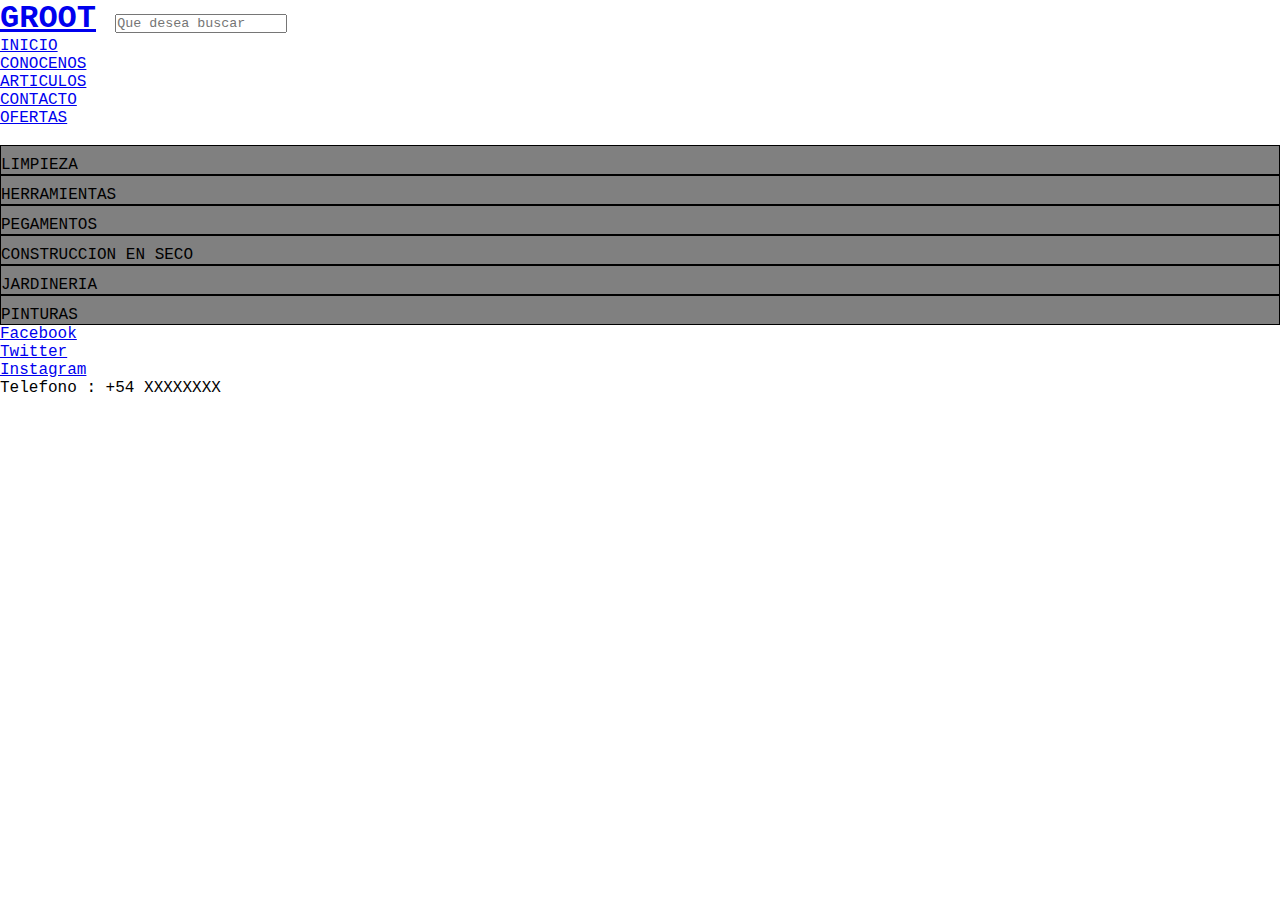
<file: groot/articulos.html>
<!DOCTYPE html>
<html lang="en">

<head>
  <meta charset="UTF-8" />
  <meta http-equiv="X-UA-Compatible" content="IE=edge" />
  <meta name="viewport" content="width=device-width, initial-scale=1.0" />
  <link rel="stylesheet" href="./css/style.css" />
  <title>GROOT</title>
</head>

<body>
  <!-- HEADER -->
  <header>
    <!-- LOGO -->
    <h1 class="inline">
      <a class="links" href="./index.html">GROOT</a>
    </h1>
    <label for="search"></label>
    <form class="inline" action="#" method="get">
      <input type="search" name="search" id="search" placeholder="Que desea buscar" />
    </form>
    <div></div>
    <!-- MENU -->
    <nav>
      <ul>
        <li><a class="links" href="./index.html">INICIO</a></li>
        <li>
          <a class="links" href="./conocenos.html">CONOCENOS</a>
        </li>
        <li><a class="links" href="./articulos.html">ARTICULOS</a></li>
        <li><a class="links" href="./contacto.html">CONTACTO</a></li>
        <li><a class="links" href="./ofertas.html">OFERTAS</a></li>
      </ul>
    </nav>
  </header>
  <!-- MAIN -->
  <main>
    <section>
      <ul><br>
        <li class="articulos">LIMPIEZA</li>
        <li class="articulos">HERRAMIENTAS</li>
        <li class="articulos">PEGAMENTOS</li>
        <li class="articulos">CONSTRUCCION EN SECO</li>
        <li class="articulos">JARDINERIA</li>
        <li class="articulos">PINTURAS</li>
      </ul>
    </section>
  </main>
  <!-- FOOTER -->
  <footer>
    <ol>
      <li>
        <a href="https://www.facebook.com/" target="_blank">Facebook</a>
      </li>
      <li>
        <a href="https://www.twitter.com/" target="_blank">Twitter</a>
      </li>
      <li>
        <a href="https://www.instagram.com/" target="_blank">Instagram</a>
      </li>
      <li>Telefono : +54 XXXXXXXX</li>
    </ol>
  </footer>
</body>

</html>
</file>
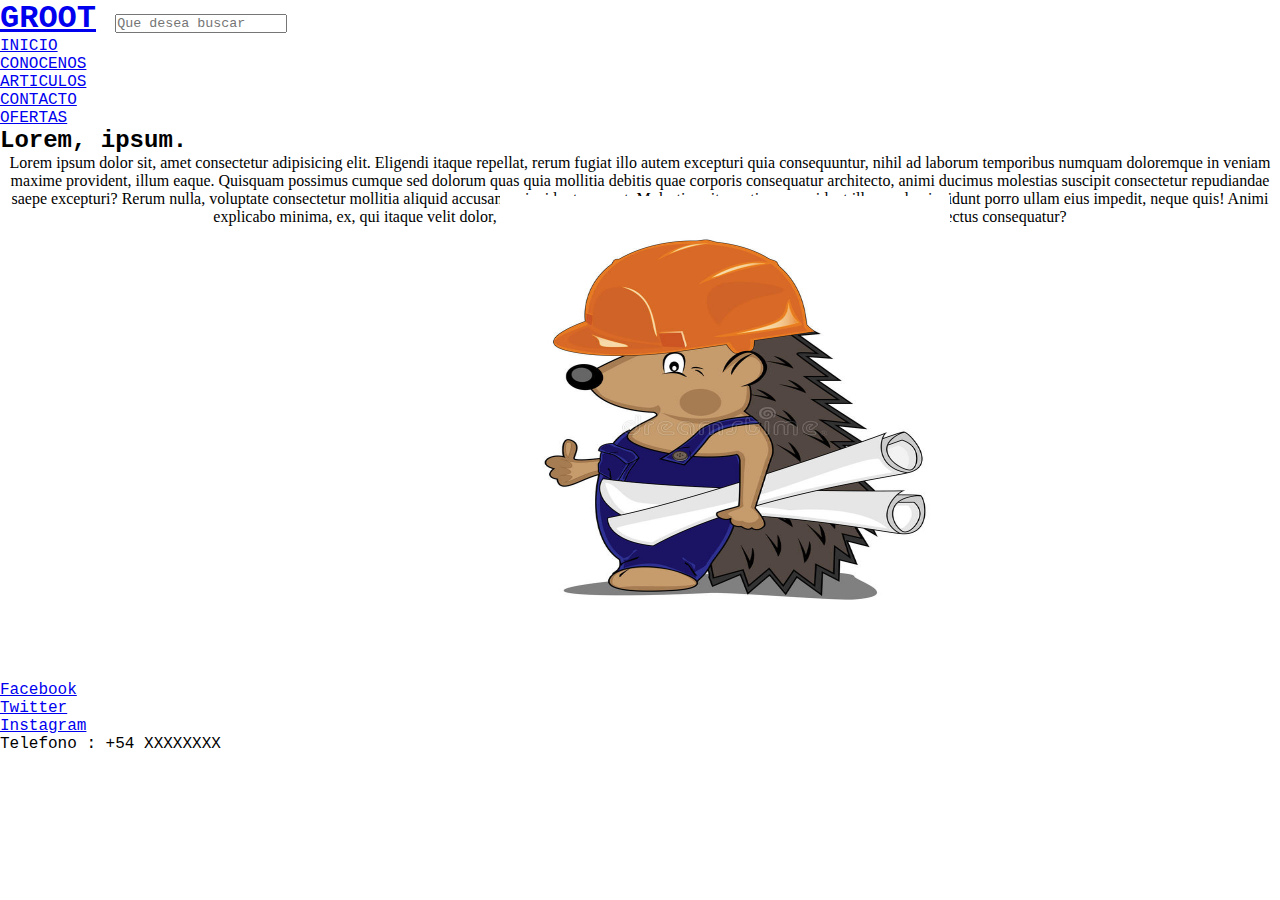
<file: groot/conocenos.html>
<!DOCTYPE html>
<html lang="en">
  <head>
    <meta charset="UTF-8" />
    <meta http-equiv="X-UA-Compatible" content="IE=edge" />
    <meta name="viewport" content="width=device-width, initial-scale=1.0" />
    <link rel="stylesheet" href="./css/style.css" />
    <title>GROOT</title>
  </head>
  <body>
    <!-- HEADER -->
    <header>
      <!-- LOGO -->
      <h1 class="inline">
        <a class="links" href="./index.html">GROOT</a>
      </h1>
      <label for="search"></label>
      <form class="inline" action="#" method="get">
        <input type="search" name="search" id="search" placeholder="Que desea buscar" />
      </form>
      <div></div>
      <!-- MENU -->
      <nav>
        <ul>
          <li><a class="links" href="./index.html">INICIO</a></li>
          <li>
            <a class="links" href="./conocenos.html">CONOCENOS</a>
          </li>
          <li><a class="links" href="./articulos.html">ARTICULOS</a></li>
          <li><a class="links" href="./contacto.html">CONTACTO</a></li>
          <li><a class="links" href="./ofertas.html">OFERTAS</a></li>
        </ul>
      </nav>
    </header>
    <!-- MAIN -->
    <main>
      <section>
        <h2>Lorem, ipsum.</h2>
        <p class="centrar">
          Lorem ipsum dolor sit, amet consectetur adipisicing elit. Eligendi itaque repellat, rerum fugiat illo autem excepturi quia consequuntur, nihil ad laborum temporibus numquam doloremque in veniam maxime provident, illum eaque.
          Quisquam possimus cumque sed dolorum quas quia mollitia debitis quae corporis consequatur architecto, animi ducimus molestias suscipit consectetur repudiandae saepe excepturi? Rerum nulla, voluptate consectetur mollitia aliquid accusamus incidunt quaerat.
          Molestias vitae ratione provident illum culpa incidunt porro ullam eius impedit, neque quis! Animi explicabo minima, ex, qui itaque velit dolor, beatae expedita inventore voluptas aliquam asperiores laboriosam delectus consequatur?
        </p>
        <img class="medio" src="./img/groot.jpg" alt="erizo constructor">
      </section>
    </main>
    <!-- FOOTER -->
    <footer>
      <ol>
        <li>
          <a href="https://www.facebook.com/" target="_blank">Facebook</a>
        </li>
        <li>
          <a href="https://www.twitter.com/" target="_blank">Twitter</a>
        </li>
        <li>
          <a href="https://www.instagram.com/" target="_blank">Instagram</a>
        </li>
        <li>Telefono : +54 XXXXXXXX</li>
      </ol>
    </footer>
  </body>
</html>
</file>
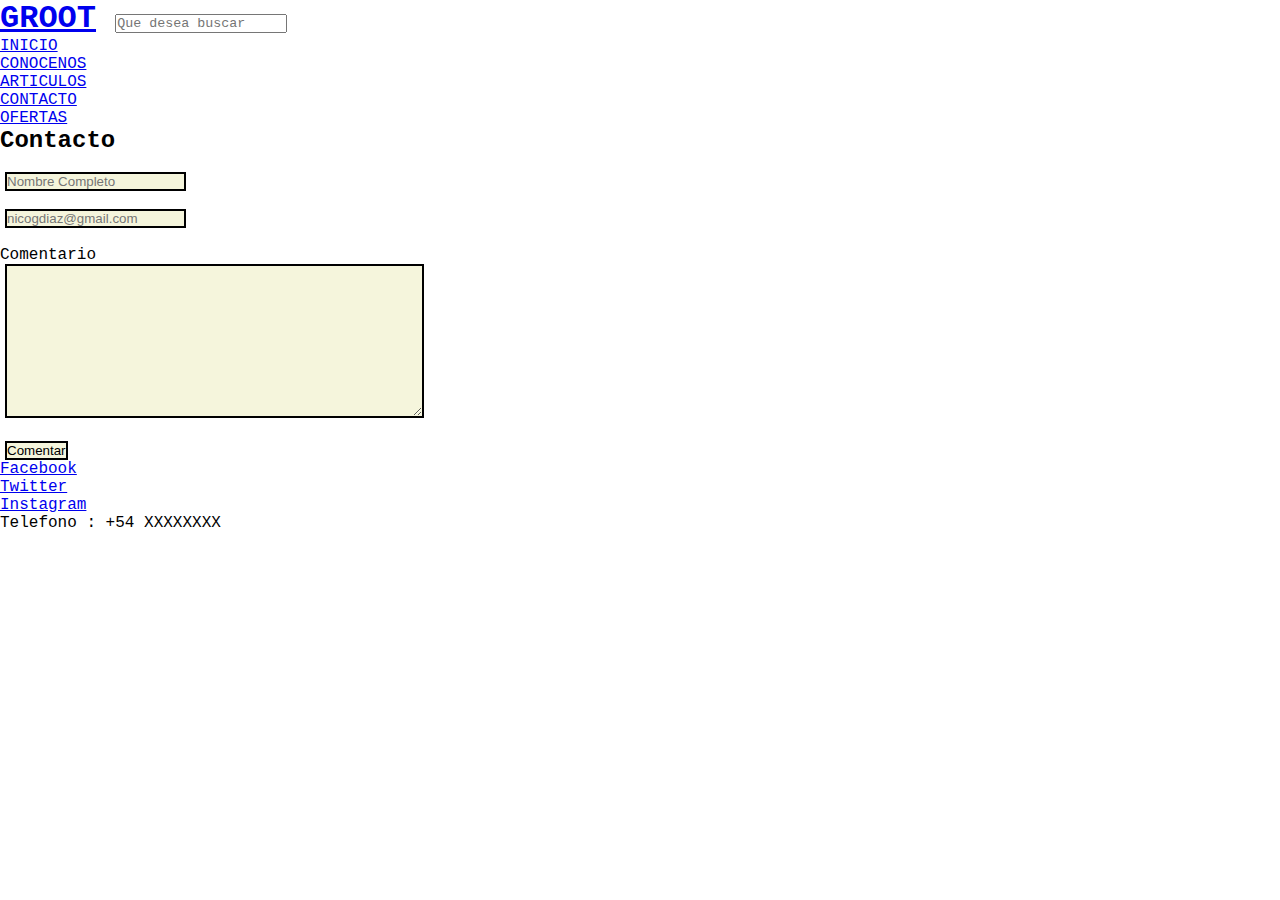
<file: groot/contacto.html>
<!DOCTYPE html>
<html lang="en">
  <head>
    <meta charset="UTF-8" />
    <meta http-equiv="X-UA-Compatible" content="IE=edge" />
    <meta name="viewport" content="width=device-width, initial-scale=1.0" />
    <link rel="stylesheet" href="./css/style.css" />
    <title>GROOT</title>
  </head>
  <body>
    <!-- HEADER -->
    <header>
      <!-- LOGO -->
      <h1 class="inline">
        <a class="links" href="./index.html">GROOT</a>
      </h1>
      <label for="search"></label>
      <form class="inline" action="#" method="get">
        <input type="search" name="search" id="search" placeholder="Que desea buscar" />
      </form>
      <div></div>
      <!-- MENU -->
      <nav>
        <ul>
          <li><a class="links" href="./index.html">INICIO</a></li>
          <li>
            <a class="links" href="./conocenos.html">CONOCENOS</a>
          </li>
          <li><a class="links" href="./articulos.html">ARTICULOS</a></li>
          <li><a class="links" href="./contacto.html">CONTACTO</a></li>
          <li><a class="links" href="./ofertas.html">OFERTAS</a></li>
        </ul>
      </nav>
    </header>
    <!-- MAIN -->
    <main>
      <h2>Contacto</h2><br>
      <input class="contacto" type="text" placeholder="Nombre Completo" name="nombre-completo">
      <br><br>
      <input class="contacto" type="email" placeholder="nicogdiaz@gmail.com">
      <br><br>
      <label for="comentario">Comentario</label><br>
      <textarea class="contacto" cols="50" rows="10"></textarea>
      <br><br>
        <input class="contacto" type="submit" value="Comentar">
    </main>
     
    <!-- FOOTER -->
    <footer>
      <ol>
        <li>
          <a href="https://www.facebook.com/" target="_blank">Facebook</a>
        </li>
        <li>
          <a href="https://www.twitter.com/" target="_blank">Twitter</a>
        </li>
        <li>
          <a href="https://www.instagram.com/" target="_blank">Instagram</a>
        </li>
        <li>Telefono : +54 XXXXXXXX</li>
      </ol>
    </footer>
  </body>
</html>
</file>
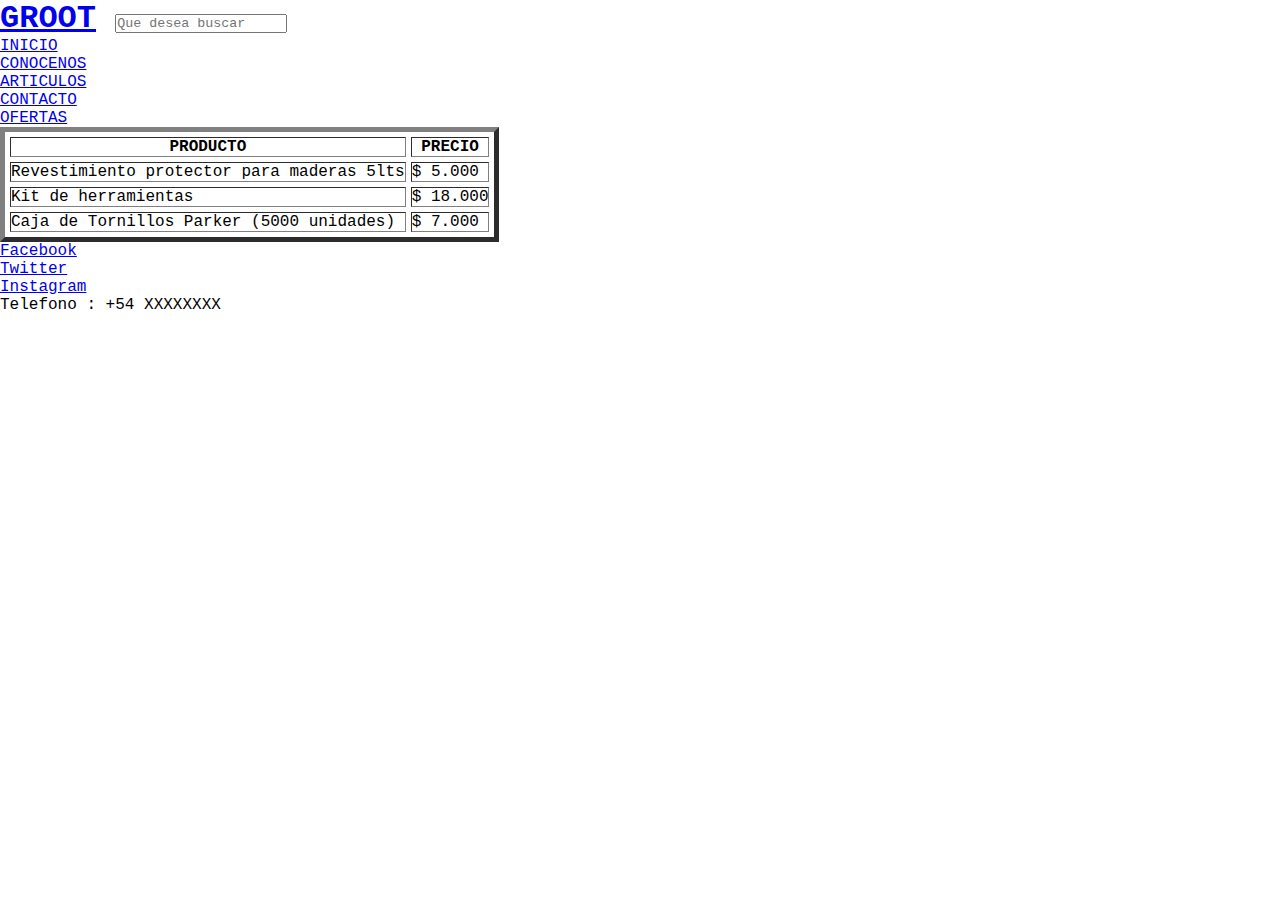
<file: groot/ofertas.html>
<!DOCTYPE html>
<html lang="en">
  <head>
    <meta charset="UTF-8" />
    <meta http-equiv="X-UA-Compatible" content="IE=edge" />
    <meta name="viewport" content="width=device-width, initial-scale=1.0" />
    <link rel="stylesheet" href="./css/style.css" />
    <title>GROOT</title>
  </head>
  <body>
    <!-- HEADER -->
    <header>
      <!-- LOGO -->
      <h1 class="inline">
        <a class="links" href="./index.html">GROOT</a>
      </h1>
      <label for="search"></label>
      <form class="inline" action="#" method="get">
        <input type="search" name="search" id="search" placeholder="Que desea buscar" />
      </form>
      <div></div>
      <!-- MENU -->
      <nav>
        <ul>
          <li><a class="links" href="./index.html">INICIO</a></li>
          <li>
            <a class="links" href="./conocenos.html">CONOCENOS</a>
          </li>
          <li><a class="links" href="./articulos.html">ARTICULOS</a></li>
          <li><a class="links" href="./contacto.html">CONTACTO</a></li>
          <li><a class="links" href="./ofertas.html">OFERTAS</a></li>
        </ul>
      </nav>
    </header>
    <!-- MAIN -->
    <main>
      <!-- TABLAS -->
      <table border="5" cellpadding="10" cellspacing="5">
        <!-- Table row : fila de tabla => TITULOS -->
        <tr>
          <!-- Table header : titulos de tabla -->
          <th class="tituloTabla">PRODUCTO</th>
          <th class="tituloTabla">PRECIO</th>
        </tr>
        <tr>
          <!-- Table data : Datos de tabla -->
          <td>Revestimiento protector para maderas 5lts</td>
          <td>$ 5.000</td>
        </tr>
        <tr>
          <td>Kit de herramientas</td>
          <td>$ 18.000</td>
        </tr>
        <tr>
          <td>Caja de Tornillos Parker (5000 unidades)</td>
          <td>$ 7.000</td>
        </tr>
      </table>
    </main>
    <!-- FOOTER -->
    <footer>
      <ol>
        <li>
          <a href="https://www.facebook.com/" target="_blank">Facebook</a>
        </li>
        <li>
          <a href="https://www.twitter.com/" target="_blank">Twitter</a>
        </li>
        <li>
          <a href="https://www.instagram.com/" target="_blank">Instagram</a>
        </li>
        <li>Telefono : +54 XXXXXXXX</li>
      </ol>
    </footer>
  </body>
</html>
</file>
<file: groot/css/style.css>
*{
    margin: 0;
    padding: 0;
    font-family: 'Courier New', Courier, monospace;
}

/* Grilla base */
.grilla {
    display: grid;
    grid-template-columns: 1fr 1.5fr 1.5fr 1.5fr;
    grid-auto-flow: row;
    grid-template-areas:
        "nav header header header"
        "nav primeraSeccion primeraSeccion aside"
        "nav segundaSeccion segundaSeccion aside"
        "nav . . aside"
        "nav footer footer footer";
    background-color: yellow;
    color: black;
}

/* Nav */
.nav {
    grid-area: nav;
    display: flex;
    flex-direction: column;
    align-items: center;
    background-color: #c6c6c6;

}

.logoDesktop {
    max-width: 60%;
    transform: translate(10px, 30px);
    transform: rotateY(200deg)
}

.nav ul {
    margin-top: 45px;
    width: 100%;
}

.nav li {
    list-style: none;
    padding: 20px;
    text-align: center;
}
.nav li:hover{
background-color: yellow;
}
.nav a{
    color: black;
    text-decoration: none;
}
/* Header */
.header {
    grid-area: header;
    background-color: black;
    color: yellow;
    min-height: 20vh;
    text-align: center;
}
.header h1{
    /* Unidad de medida relativa 1rem=16px */
    margin: 1rem;
}
.header p{
    max-width: 850px;
    margin: 0 auto;
}

/* Primera seccion */
.primeraSeccion {
    grid-area: primeraSeccion;
    margin: 2rem;
    display: flex;
    flex-direction: column;
    align-items: center;
    background-image: linear-gradient(to right, grey, beige);
}
.primeraSeccion h2{
    font-size: 2rem;
}
.primeraSeccion p{
    max-width: 550px;
    text-align: center;
    margin: 1rem;
    font-family: 'Times New Roman', Times, serif;
}

.primeraSeccion button{
padding: 0.5rem;
margin: 1rem;
background-image: linear-gradient(orange, blue);
}
/* Segunda seccion */

.segundaSeccion {
    grid-area: segundaSeccion;
    display: flex;
    justify-items: center;
    width: 100px;
}
.segundaSeccion p{
    margin-top: 30px;
}
.cuadrados{
    justify-content: center;
    margin-left: 50px;
    margin-bottom: 10px;
    animation-duration: 3s;
    animation-name: aparecer;
    animation-iteration-count: inifinite;
}
@keyframes aparecer{
    0%{
        opacity: 0;
    }
    100%{
        opacity: 1;
    }
}
.aside {
    grid-area: aside;
    display: flex;
    flex-direction: column;
    align-items: center;
}
/* FOOTER _____________________________________ */

.footer{
    grid-area: footer;
    display: flex;
    background-color: black;
    color: yellow;
    min-height: 20vh;
    align-items: center;
    align-content: center;
}

.inline{
    display: inline;
}
.cuadrados{
    height: 16vh;
    width: 30vh;
    
    display: inline-block;
    position: relative;
    
    right: 10px;
}
 .footer a{
     color: yellow;
     margin-left: 60px;
     padding: 30px;
 }
 /* RESPONSIVE DESIGN - MEDIA QUERY - MOBILY LAST */
/* MOBILE LASTS- MAX WIDTH */
@media(max-width: 768px) {
    .grilla{
        grid-template-areas:
        "nav header header header"
        "nav primeraSeccion primeraSeccion aside"
        "nav segundaSeccion segundaSeccion aside"
        "nav . . aside"
        "nav footer footer footer";
    }
    .aside{
        max-width: 50%;
    }

}
/* -------- CONOCENOS------- */
.centrar{
    text-align: center;
    font-family: Georgia, 'Times New Roman', Times, serif;
}
.medio{
    position: relative;
    display: inline-block;
    height: 50vh;
    width: 50vh;
    left: 500px;
    top: -30px;
}
/*---------Articulos---------  */
.articulos{
    background-color: gray;
    border: 1px solid black;
    padding-top: 10px;
    display: block;
}
/* ----------------CONTACTO------------ */
.contacto{
    background-color: beige;
    border: 2px solid black;
    margin-left: 5px;
    font-family: Arial, Helvetica, sans-serif;
}
</file>
